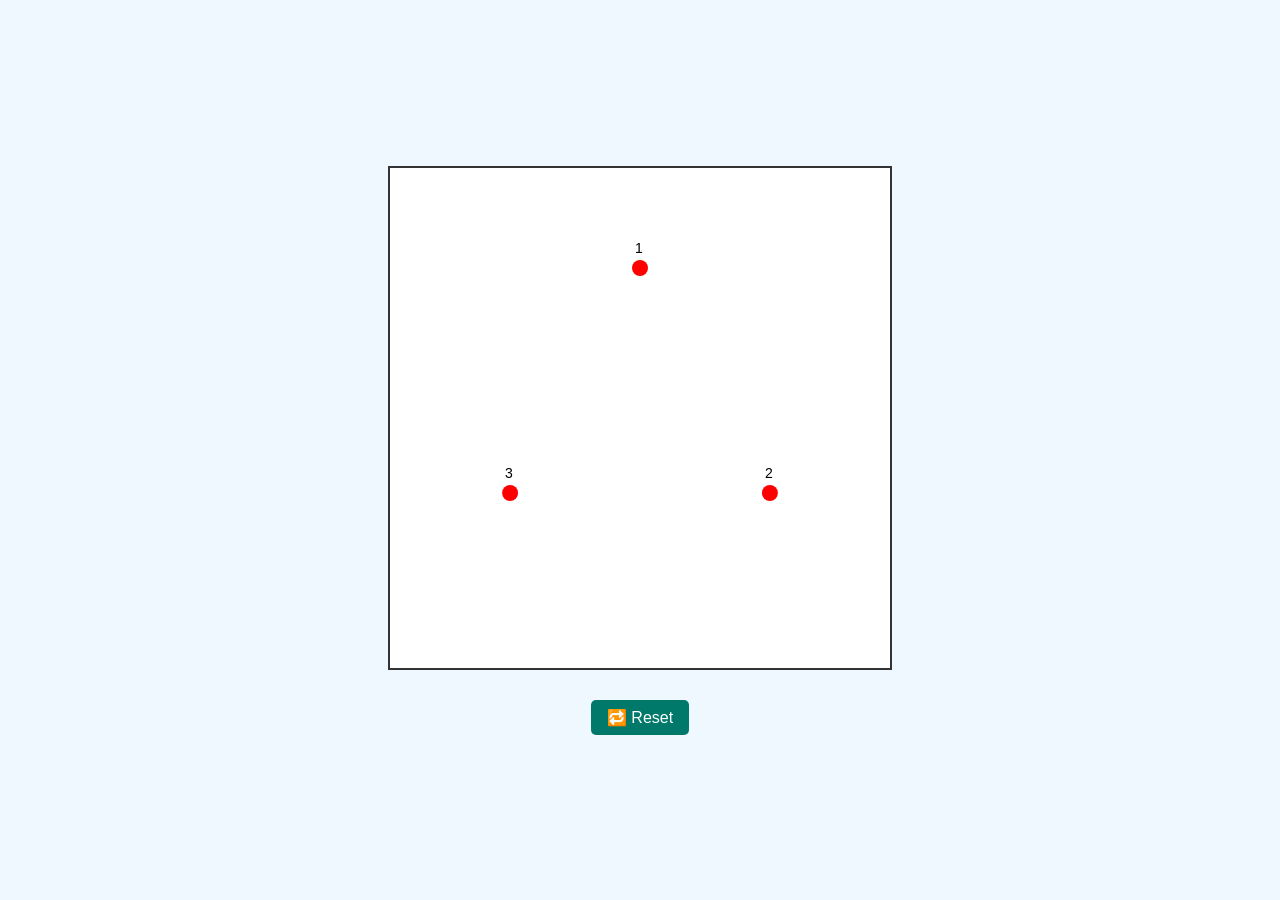
<file: mode.html>
<!DOCTYPE html>
<html lang="en">
<head>
  <meta charset="UTF-8">
  <title>Join the Dots Geometry Game</title>
  <link rel="stylesheet" href="style.css">
</head>
<body>
  <canvas id="gameCanvas" width="500" height="500"></canvas>
  <div id="infoBox"></div>
  <button id="resetBtn">🔁 Reset</button>
  <script src="script.js"></script>
</body>
</html>
</file>
<file: style.css>
body {
  margin: 0;
  padding: 0;
  background-color: #f0f8ff;
  display: flex;
  flex-direction: column;
  align-items: center;
  justify-content: center;
  height: 100vh;
  font-family: Arial, sans-serif;
}

canvas {
  border: 2px solid #333;
  background-color: #fff;
}

#infoBox {
  margin-top: 20px;
  font-size: 18px;
  color: #00695c;
  text-align: center;
}

#resetBtn {
  margin-top: 10px;
  padding: 8px 16px;
  font-size: 16px;
  background-color: #00796b;
  color: white;
  border: none;
  border-radius: 5px;
  cursor: pointer;
}
</file>
